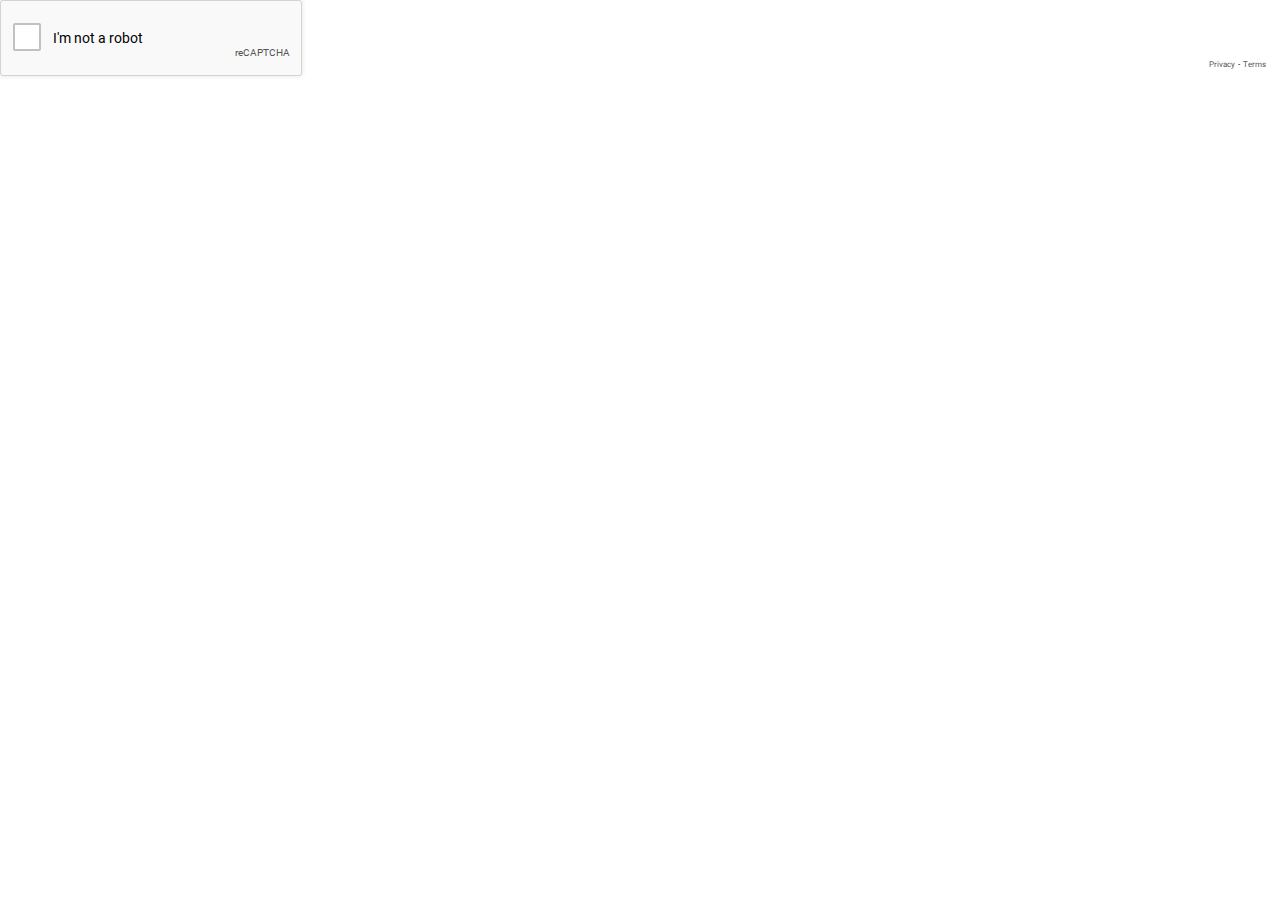
<file: index_10.html>
<!DOCTYPE html><html dir="ltr" lang="en" data-scrapbook-source="https://www.google.com/recaptcha/api2/anchor?ar=1&amp;k=6LdmEswpAAAAAJX3zBM0HhXCy5u-XuizYxehN47r&amp;co=aHR0cHM6Ly9yY29maW5hbmNlLmNvbTo0NDM.&amp;hl=en&amp;type=image&amp;v=aR-zv8WjtWx4lAw-tRCA-zca&amp;theme=light&amp;size=normal&amp;badge=bottomright&amp;cb=ds516ljohu6a"><head><meta http-equiv="Content-Type" content="text/html; charset=UTF-8">
<meta http-equiv="X-UA-Compatible" content="IE=edge">
<title>reCAPTCHA</title>
<style type="text/css">
/* cyrillic-ext */
@font-face {
  font-family: 'Roboto';
  font-style: normal;
  font-weight: 400;
  src: url("KFOmCnqEu92Fr1Mu72xKOzY.woff2") format('woff2');
  unicode-range: U+0460-052F, U+1C80-1C8A, U+20B4, U+2DE0-2DFF, U+A640-A69F, U+FE2E-FE2F;
}
/* cyrillic */
@font-face {
  font-family: 'Roboto';
  font-style: normal;
  font-weight: 400;
  src: url("KFOmCnqEu92Fr1Mu5mxKOzY.woff2") format('woff2');
  unicode-range: U+0301, U+0400-045F, U+0490-0491, U+04B0-04B1, U+2116;
}
/* greek-ext */
@font-face {
  font-family: 'Roboto';
  font-style: normal;
  font-weight: 400;
  src: url("KFOmCnqEu92Fr1Mu7mxKOzY.woff2") format('woff2');
  unicode-range: U+1F00-1FFF;
}
/* greek */
@font-face {
  font-family: 'Roboto';
  font-style: normal;
  font-weight: 400;
  src: url("KFOmCnqEu92Fr1Mu4WxKOzY.woff2") format('woff2');
  unicode-range: U+0370-0377, U+037A-037F, U+0384-038A, U+038C, U+038E-03A1, U+03A3-03FF;
}
/* vietnamese */
@font-face {
  font-family: 'Roboto';
  font-style: normal;
  font-weight: 400;
  src: url("KFOmCnqEu92Fr1Mu7WxKOzY.woff2") format('woff2');
  unicode-range: U+0102-0103, U+0110-0111, U+0128-0129, U+0168-0169, U+01A0-01A1, U+01AF-01B0, U+0300-0301, U+0303-0304, U+0308-0309, U+0323, U+0329, U+1EA0-1EF9, U+20AB;
}
/* latin-ext */
@font-face {
  font-family: 'Roboto';
  font-style: normal;
  font-weight: 400;
  src: url("KFOmCnqEu92Fr1Mu7GxKOzY.woff2") format('woff2');
  unicode-range: U+0100-02BA, U+02BD-02C5, U+02C7-02CC, U+02CE-02D7, U+02DD-02FF, U+0304, U+0308, U+0329, U+1D00-1DBF, U+1E00-1E9F, U+1EF2-1EFF, U+2020, U+20A0-20AB, U+20AD-20C0, U+2113, U+2C60-2C7F, U+A720-A7FF;
}
/* latin */
@font-face {
  font-family: 'Roboto';
  font-style: normal;
  font-weight: 400;
  src: url("KFOmCnqEu92Fr1Mu4mxK.woff2") format('woff2');
  unicode-range: U+0000-00FF, U+0131, U+0152-0153, U+02BB-02BC, U+02C6, U+02DA, U+02DC, U+0304, U+0308, U+0329, U+2000-206F, U+20AC, U+2122, U+2191, U+2193, U+2212, U+2215, U+FEFF, U+FFFD;
}
/* cyrillic-ext */
@font-face {
  font-family: 'Roboto';
  font-style: normal;
  font-weight: 500;
  src: url("KFOlCnqEu92Fr1MmEU9fCRc4EsA.woff2") format('woff2');
  unicode-range: U+0460-052F, U+1C80-1C8A, U+20B4, U+2DE0-2DFF, U+A640-A69F, U+FE2E-FE2F;
}
/* cyrillic */
@font-face {
  font-family: 'Roboto';
  font-style: normal;
  font-weight: 500;
  src: url("KFOlCnqEu92Fr1MmEU9fABc4EsA.woff2") format('woff2');
  unicode-range: U+0301, U+0400-045F, U+0490-0491, U+04B0-04B1, U+2116;
}
/* greek-ext */
@font-face {
  font-family: 'Roboto';
  font-style: normal;
  font-weight: 500;
  src: url("KFOlCnqEu92Fr1MmEU9fCBc4EsA.woff2") format('woff2');
  unicode-range: U+1F00-1FFF;
}
/* greek */
@font-face {
  font-family: 'Roboto';
  font-style: normal;
  font-weight: 500;
  src: url("KFOlCnqEu92Fr1MmEU9fBxc4EsA.woff2") format('woff2');
  unicode-range: U+0370-0377, U+037A-037F, U+0384-038A, U+038C, U+038E-03A1, U+03A3-03FF;
}
/* vietnamese */
@font-face {
  font-family: 'Roboto';
  font-style: normal;
  font-weight: 500;
  src: url("KFOlCnqEu92Fr1MmEU9fCxc4EsA.woff2") format('woff2');
  unicode-range: U+0102-0103, U+0110-0111, U+0128-0129, U+0168-0169, U+01A0-01A1, U+01AF-01B0, U+0300-0301, U+0303-0304, U+0308-0309, U+0323, U+0329, U+1EA0-1EF9, U+20AB;
}
/* latin-ext */
@font-face {
  font-family: 'Roboto';
  font-style: normal;
  font-weight: 500;
  src: url("KFOlCnqEu92Fr1MmEU9fChc4EsA.woff2") format('woff2');
  unicode-range: U+0100-02BA, U+02BD-02C5, U+02C7-02CC, U+02CE-02D7, U+02DD-02FF, U+0304, U+0308, U+0329, U+1D00-1DBF, U+1E00-1E9F, U+1EF2-1EFF, U+2020, U+20A0-20AB, U+20AD-20C0, U+2113, U+2C60-2C7F, U+A720-A7FF;
}
/* latin */
@font-face {
  font-family: 'Roboto';
  font-style: normal;
  font-weight: 500;
  src: url("KFOlCnqEu92Fr1MmEU9fBBc4.woff2") format('woff2');
  unicode-range: U+0000-00FF, U+0131, U+0152-0153, U+02BB-02BC, U+02C6, U+02DA, U+02DC, U+0304, U+0308, U+0329, U+2000-206F, U+20AC, U+2122, U+2191, U+2193, U+2212, U+2215, U+FEFF, U+FFFD;
}
/* cyrillic-ext */
@font-face {
  font-family: 'Roboto';
  font-style: normal;
  font-weight: 900;
  src: url("KFOlCnqEu92Fr1MmYUtfCRc4EsA.woff2") format('woff2');
  unicode-range: U+0460-052F, U+1C80-1C8A, U+20B4, U+2DE0-2DFF, U+A640-A69F, U+FE2E-FE2F;
}
/* cyrillic */
@font-face {
  font-family: 'Roboto';
  font-style: normal;
  font-weight: 900;
  src: url("KFOlCnqEu92Fr1MmYUtfABc4EsA.woff2") format('woff2');
  unicode-range: U+0301, U+0400-045F, U+0490-0491, U+04B0-04B1, U+2116;
}
/* greek-ext */
@font-face {
  font-family: 'Roboto';
  font-style: normal;
  font-weight: 900;
  src: url("KFOlCnqEu92Fr1MmYUtfCBc4EsA.woff2") format('woff2');
  unicode-range: U+1F00-1FFF;
}
/* greek */
@font-face {
  font-family: 'Roboto';
  font-style: normal;
  font-weight: 900;
  src: url("KFOlCnqEu92Fr1MmYUtfBxc4EsA.woff2") format('woff2');
  unicode-range: U+0370-0377, U+037A-037F, U+0384-038A, U+038C, U+038E-03A1, U+03A3-03FF;
}
/* vietnamese */
@font-face {
  font-family: 'Roboto';
  font-style: normal;
  font-weight: 900;
  src: url("KFOlCnqEu92Fr1MmYUtfCxc4EsA.woff2") format('woff2');
  unicode-range: U+0102-0103, U+0110-0111, U+0128-0129, U+0168-0169, U+01A0-01A1, U+01AF-01B0, U+0300-0301, U+0303-0304, U+0308-0309, U+0323, U+0329, U+1EA0-1EF9, U+20AB;
}
/* latin-ext */
@font-face {
  font-family: 'Roboto';
  font-style: normal;
  font-weight: 900;
  src: url("KFOlCnqEu92Fr1MmYUtfChc4EsA.woff2") format('woff2');
  unicode-range: U+0100-02BA, U+02BD-02C5, U+02C7-02CC, U+02CE-02D7, U+02DD-02FF, U+0304, U+0308, U+0329, U+1D00-1DBF, U+1E00-1E9F, U+1EF2-1EFF, U+2020, U+20A0-20AB, U+20AD-20C0, U+2113, U+2C60-2C7F, U+A720-A7FF;
}
/* latin */
@font-face {
  font-family: 'Roboto';
  font-style: normal;
  font-weight: 900;
  src: url("KFOlCnqEu92Fr1MmYUtfBBc4.woff2") format('woff2');
  unicode-range: U+0000-00FF, U+0131, U+0152-0153, U+02BB-02BC, U+02C6, U+02DA, U+02DC, U+0304, U+0308, U+0329, U+2000-206F, U+20AC, U+2122, U+2191, U+2193, U+2212, U+2215, U+FEFF, U+FFFD;
}

</style>
<link rel="stylesheet" type="text/css" href="styles__ltr.css">

<link rel="shortcut icon" href="favicon-2.ico"></head>
<body><div id="rc-anchor-alert" class="rc-anchor-alert"></div>
<input type="hidden" id="recaptcha-token" value="[base64]">
<div id="rc-anchor-container" class="rc-anchor rc-anchor-normal rc-anchor-light"><div id="recaptcha-accessible-status" class="rc-anchor-aria-status" aria-hidden="true">Recaptcha requires verification. </div><div class="rc-anchor-error-msg-container" style="display:none"><span class="rc-anchor-error-msg" aria-hidden="true"></span></div><div class="rc-anchor-content"><div class="rc-inline-block"><div class="rc-anchor-center-container"><div class="rc-anchor-center-item rc-anchor-checkbox-holder"><span class="recaptcha-checkbox goog-inline-block recaptcha-checkbox-unchecked rc-anchor-checkbox" role="checkbox" aria-checked="false" id="recaptcha-anchor" tabindex="0" dir="ltr" aria-labelledby="recaptcha-anchor-label"><div class="recaptcha-checkbox-border" role="presentation"></div><div class="recaptcha-checkbox-borderAnimation" role="presentation"></div><div class="recaptcha-checkbox-spinner" role="presentation"><div class="recaptcha-checkbox-spinner-overlay"></div></div><div class="recaptcha-checkbox-checkmark" role="presentation"></div></span></div></div></div><div class="rc-inline-block"><div class="rc-anchor-center-container"><label class="rc-anchor-center-item rc-anchor-checkbox-label" aria-hidden="true" role="presentation" id="recaptcha-anchor-label"><span aria-live="polite" aria-labelledby="recaptcha-accessible-status"></span>I'm not a robot</label></div></div></div><div class="rc-anchor-normal-footer"><div class="rc-anchor-logo-portrait" aria-hidden="true" role="presentation"><div class="rc-anchor-logo-img rc-anchor-logo-img-portrait"></div><div class="rc-anchor-logo-text">reCAPTCHA</div></div><div class="rc-anchor-pt"><a href="https://www.google.com/intl/en/policies/privacy/" target="_blank">Privacy</a><span aria-hidden="true" role="presentation"> - </span><a href="https://www.google.com/intl/en/policies/terms/" target="_blank">Terms</a></div></div></div><iframe style="display: none;" src="index_12.html"></iframe></body></html>
</file>
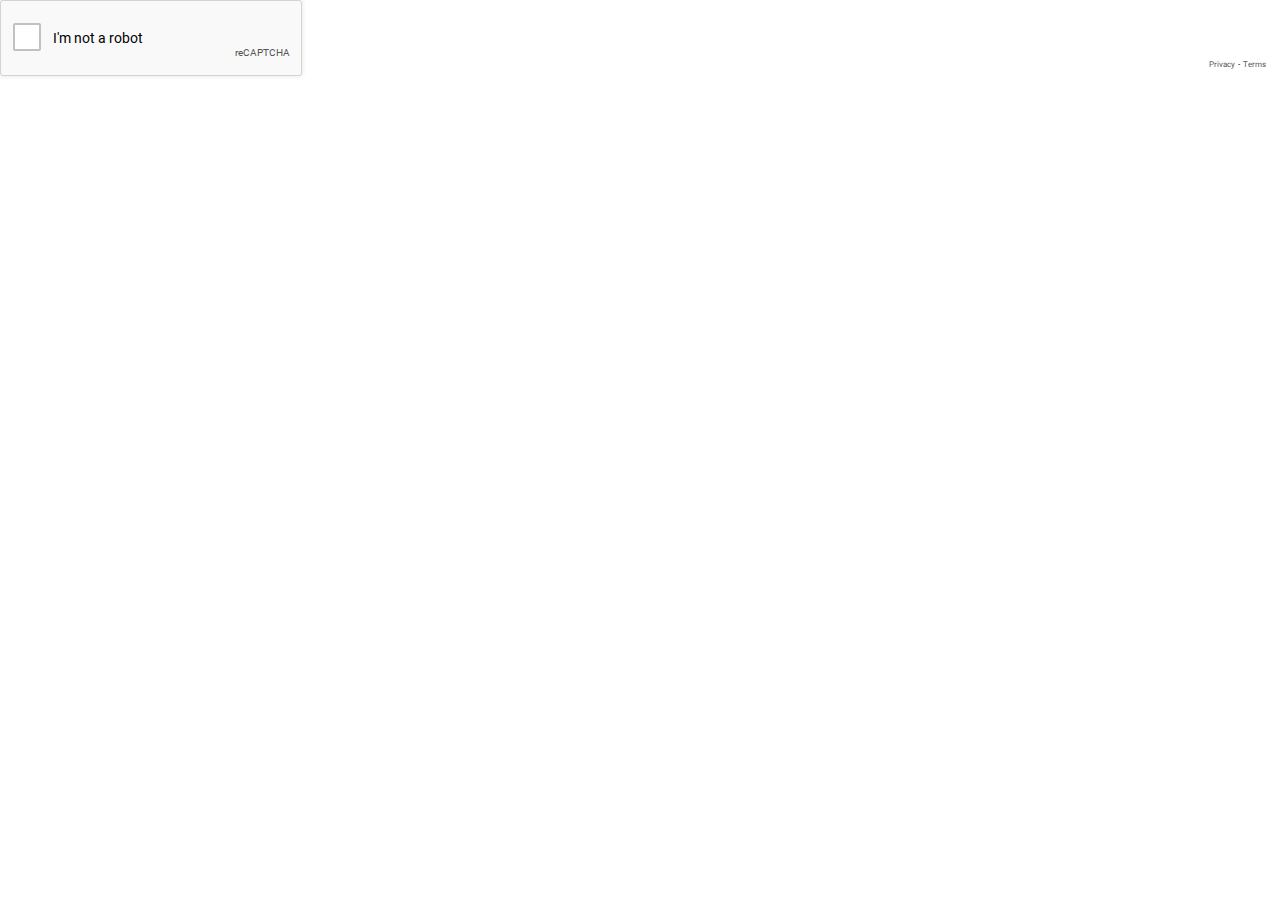
<file: index_8.html>
<!DOCTYPE html><html dir="ltr" lang="en" data-scrapbook-source="https://www.google.com/recaptcha/api2/anchor?ar=1&amp;k=6LdmEswpAAAAAJX3zBM0HhXCy5u-XuizYxehN47r&amp;co=aHR0cHM6Ly9yY29maW5hbmNlLmNvbTo0NDM.&amp;hl=en&amp;type=image&amp;v=aR-zv8WjtWx4lAw-tRCA-zca&amp;theme=light&amp;size=normal&amp;badge=bottomright&amp;cb=8cj2wt4y57cm"><head><meta http-equiv="Content-Type" content="text/html; charset=UTF-8">
<meta http-equiv="X-UA-Compatible" content="IE=edge">
<title>reCAPTCHA</title>
<style type="text/css">
/* cyrillic-ext */
@font-face {
  font-family: 'Roboto';
  font-style: normal;
  font-weight: 400;
  src: url("KFOmCnqEu92Fr1Mu72xKOzY.woff2") format('woff2');
  unicode-range: U+0460-052F, U+1C80-1C8A, U+20B4, U+2DE0-2DFF, U+A640-A69F, U+FE2E-FE2F;
}
/* cyrillic */
@font-face {
  font-family: 'Roboto';
  font-style: normal;
  font-weight: 400;
  src: url("KFOmCnqEu92Fr1Mu5mxKOzY.woff2") format('woff2');
  unicode-range: U+0301, U+0400-045F, U+0490-0491, U+04B0-04B1, U+2116;
}
/* greek-ext */
@font-face {
  font-family: 'Roboto';
  font-style: normal;
  font-weight: 400;
  src: url("KFOmCnqEu92Fr1Mu7mxKOzY.woff2") format('woff2');
  unicode-range: U+1F00-1FFF;
}
/* greek */
@font-face {
  font-family: 'Roboto';
  font-style: normal;
  font-weight: 400;
  src: url("KFOmCnqEu92Fr1Mu4WxKOzY.woff2") format('woff2');
  unicode-range: U+0370-0377, U+037A-037F, U+0384-038A, U+038C, U+038E-03A1, U+03A3-03FF;
}
/* vietnamese */
@font-face {
  font-family: 'Roboto';
  font-style: normal;
  font-weight: 400;
  src: url("KFOmCnqEu92Fr1Mu7WxKOzY.woff2") format('woff2');
  unicode-range: U+0102-0103, U+0110-0111, U+0128-0129, U+0168-0169, U+01A0-01A1, U+01AF-01B0, U+0300-0301, U+0303-0304, U+0308-0309, U+0323, U+0329, U+1EA0-1EF9, U+20AB;
}
/* latin-ext */
@font-face {
  font-family: 'Roboto';
  font-style: normal;
  font-weight: 400;
  src: url("KFOmCnqEu92Fr1Mu7GxKOzY.woff2") format('woff2');
  unicode-range: U+0100-02BA, U+02BD-02C5, U+02C7-02CC, U+02CE-02D7, U+02DD-02FF, U+0304, U+0308, U+0329, U+1D00-1DBF, U+1E00-1E9F, U+1EF2-1EFF, U+2020, U+20A0-20AB, U+20AD-20C0, U+2113, U+2C60-2C7F, U+A720-A7FF;
}
/* latin */
@font-face {
  font-family: 'Roboto';
  font-style: normal;
  font-weight: 400;
  src: url("KFOmCnqEu92Fr1Mu4mxK.woff2") format('woff2');
  unicode-range: U+0000-00FF, U+0131, U+0152-0153, U+02BB-02BC, U+02C6, U+02DA, U+02DC, U+0304, U+0308, U+0329, U+2000-206F, U+20AC, U+2122, U+2191, U+2193, U+2212, U+2215, U+FEFF, U+FFFD;
}
/* cyrillic-ext */
@font-face {
  font-family: 'Roboto';
  font-style: normal;
  font-weight: 500;
  src: url("KFOlCnqEu92Fr1MmEU9fCRc4EsA.woff2") format('woff2');
  unicode-range: U+0460-052F, U+1C80-1C8A, U+20B4, U+2DE0-2DFF, U+A640-A69F, U+FE2E-FE2F;
}
/* cyrillic */
@font-face {
  font-family: 'Roboto';
  font-style: normal;
  font-weight: 500;
  src: url("KFOlCnqEu92Fr1MmEU9fABc4EsA.woff2") format('woff2');
  unicode-range: U+0301, U+0400-045F, U+0490-0491, U+04B0-04B1, U+2116;
}
/* greek-ext */
@font-face {
  font-family: 'Roboto';
  font-style: normal;
  font-weight: 500;
  src: url("KFOlCnqEu92Fr1MmEU9fCBc4EsA.woff2") format('woff2');
  unicode-range: U+1F00-1FFF;
}
/* greek */
@font-face {
  font-family: 'Roboto';
  font-style: normal;
  font-weight: 500;
  src: url("KFOlCnqEu92Fr1MmEU9fBxc4EsA.woff2") format('woff2');
  unicode-range: U+0370-0377, U+037A-037F, U+0384-038A, U+038C, U+038E-03A1, U+03A3-03FF;
}
/* vietnamese */
@font-face {
  font-family: 'Roboto';
  font-style: normal;
  font-weight: 500;
  src: url("KFOlCnqEu92Fr1MmEU9fCxc4EsA.woff2") format('woff2');
  unicode-range: U+0102-0103, U+0110-0111, U+0128-0129, U+0168-0169, U+01A0-01A1, U+01AF-01B0, U+0300-0301, U+0303-0304, U+0308-0309, U+0323, U+0329, U+1EA0-1EF9, U+20AB;
}
/* latin-ext */
@font-face {
  font-family: 'Roboto';
  font-style: normal;
  font-weight: 500;
  src: url("KFOlCnqEu92Fr1MmEU9fChc4EsA.woff2") format('woff2');
  unicode-range: U+0100-02BA, U+02BD-02C5, U+02C7-02CC, U+02CE-02D7, U+02DD-02FF, U+0304, U+0308, U+0329, U+1D00-1DBF, U+1E00-1E9F, U+1EF2-1EFF, U+2020, U+20A0-20AB, U+20AD-20C0, U+2113, U+2C60-2C7F, U+A720-A7FF;
}
/* latin */
@font-face {
  font-family: 'Roboto';
  font-style: normal;
  font-weight: 500;
  src: url("KFOlCnqEu92Fr1MmEU9fBBc4.woff2") format('woff2');
  unicode-range: U+0000-00FF, U+0131, U+0152-0153, U+02BB-02BC, U+02C6, U+02DA, U+02DC, U+0304, U+0308, U+0329, U+2000-206F, U+20AC, U+2122, U+2191, U+2193, U+2212, U+2215, U+FEFF, U+FFFD;
}
/* cyrillic-ext */
@font-face {
  font-family: 'Roboto';
  font-style: normal;
  font-weight: 900;
  src: url("KFOlCnqEu92Fr1MmYUtfCRc4EsA.woff2") format('woff2');
  unicode-range: U+0460-052F, U+1C80-1C8A, U+20B4, U+2DE0-2DFF, U+A640-A69F, U+FE2E-FE2F;
}
/* cyrillic */
@font-face {
  font-family: 'Roboto';
  font-style: normal;
  font-weight: 900;
  src: url("KFOlCnqEu92Fr1MmYUtfABc4EsA.woff2") format('woff2');
  unicode-range: U+0301, U+0400-045F, U+0490-0491, U+04B0-04B1, U+2116;
}
/* greek-ext */
@font-face {
  font-family: 'Roboto';
  font-style: normal;
  font-weight: 900;
  src: url("KFOlCnqEu92Fr1MmYUtfCBc4EsA.woff2") format('woff2');
  unicode-range: U+1F00-1FFF;
}
/* greek */
@font-face {
  font-family: 'Roboto';
  font-style: normal;
  font-weight: 900;
  src: url("KFOlCnqEu92Fr1MmYUtfBxc4EsA.woff2") format('woff2');
  unicode-range: U+0370-0377, U+037A-037F, U+0384-038A, U+038C, U+038E-03A1, U+03A3-03FF;
}
/* vietnamese */
@font-face {
  font-family: 'Roboto';
  font-style: normal;
  font-weight: 900;
  src: url("KFOlCnqEu92Fr1MmYUtfCxc4EsA.woff2") format('woff2');
  unicode-range: U+0102-0103, U+0110-0111, U+0128-0129, U+0168-0169, U+01A0-01A1, U+01AF-01B0, U+0300-0301, U+0303-0304, U+0308-0309, U+0323, U+0329, U+1EA0-1EF9, U+20AB;
}
/* latin-ext */
@font-face {
  font-family: 'Roboto';
  font-style: normal;
  font-weight: 900;
  src: url("KFOlCnqEu92Fr1MmYUtfChc4EsA.woff2") format('woff2');
  unicode-range: U+0100-02BA, U+02BD-02C5, U+02C7-02CC, U+02CE-02D7, U+02DD-02FF, U+0304, U+0308, U+0329, U+1D00-1DBF, U+1E00-1E9F, U+1EF2-1EFF, U+2020, U+20A0-20AB, U+20AD-20C0, U+2113, U+2C60-2C7F, U+A720-A7FF;
}
/* latin */
@font-face {
  font-family: 'Roboto';
  font-style: normal;
  font-weight: 900;
  src: url("KFOlCnqEu92Fr1MmYUtfBBc4.woff2") format('woff2');
  unicode-range: U+0000-00FF, U+0131, U+0152-0153, U+02BB-02BC, U+02C6, U+02DA, U+02DC, U+0304, U+0308, U+0329, U+2000-206F, U+20AC, U+2122, U+2191, U+2193, U+2212, U+2215, U+FEFF, U+FFFD;
}

</style>
<link rel="stylesheet" type="text/css" href="styles__ltr.css">

<link rel="shortcut icon" href="favicon-2.ico"></head>
<body><div id="rc-anchor-alert" class="rc-anchor-alert"></div>
<input type="hidden" id="recaptcha-token" value="[base64]">
<div id="rc-anchor-container" class="rc-anchor rc-anchor-normal rc-anchor-light"><div id="recaptcha-accessible-status" class="rc-anchor-aria-status" aria-hidden="true">Recaptcha requires verification. </div><div class="rc-anchor-error-msg-container" style="display:none"><span class="rc-anchor-error-msg" aria-hidden="true"></span></div><div class="rc-anchor-content"><div class="rc-inline-block"><div class="rc-anchor-center-container"><div class="rc-anchor-center-item rc-anchor-checkbox-holder"><span class="recaptcha-checkbox goog-inline-block recaptcha-checkbox-unchecked rc-anchor-checkbox" role="checkbox" aria-checked="false" id="recaptcha-anchor" tabindex="0" dir="ltr" aria-labelledby="recaptcha-anchor-label"><div class="recaptcha-checkbox-border" role="presentation"></div><div class="recaptcha-checkbox-borderAnimation" role="presentation"></div><div class="recaptcha-checkbox-spinner" role="presentation"><div class="recaptcha-checkbox-spinner-overlay"></div></div><div class="recaptcha-checkbox-checkmark" role="presentation"></div></span></div></div></div><div class="rc-inline-block"><div class="rc-anchor-center-container"><label class="rc-anchor-center-item rc-anchor-checkbox-label" aria-hidden="true" role="presentation" id="recaptcha-anchor-label"><span aria-live="polite" aria-labelledby="recaptcha-accessible-status"></span>I'm not a robot</label></div></div></div><div class="rc-anchor-normal-footer"><div class="rc-anchor-logo-portrait" aria-hidden="true" role="presentation"><div class="rc-anchor-logo-img rc-anchor-logo-img-portrait"></div><div class="rc-anchor-logo-text">reCAPTCHA</div></div><div class="rc-anchor-pt"><a href="https://www.google.com/intl/en/policies/privacy/" target="_blank">Privacy</a><span aria-hidden="true" role="presentation"> - </span><a href="https://www.google.com/intl/en/policies/terms/" target="_blank">Terms</a></div></div></div><iframe style="display: none;" src="index_11.html"></iframe></body></html>
</file>
<file: styles__ltr.css>
.goog-inline-block{position:relative;display:-moz-inline-box;display:inline-block}* html .goog-inline-block{display:inline}*:first-child+html .goog-inline-block{display:inline}.recaptcha-checkbox{border:none;font-size:1px;height:28px;margin:4px;width:28px;overflow:visible;outline:0;vertical-align:text-bottom}.recaptcha-checkbox-border{-webkit-border-radius:2px;-moz-border-radius:2px;border-radius:2px;background-color:#fff;border:2px solid #c1c1c1;font-size:1px;height:24px;position:absolute;width:24px;z-index:1}.recaptcha-checkbox-borderAnimation{background-image:url("");background-repeat:no-repeat;border:none;height:28px;outline:0;position:absolute;width:28px}.recaptcha-checkbox-nodatauri.recaptcha-checkbox-borderAnimation{background-image:url("")}.recaptcha-checkbox-spinner-gif{-webkit-border-radius:2px;-moz-border-radius:2px;border-radius:2px;background-color:#fff;-webkit-background-size:24px;-o-background-size:24px;background-size:24px;border:2px solid #c1c1c1;height:24px;left:0;position:absolute;top:0;width:24px}.recaptcha-checkbox-spinner{background-color:#f9f9f9;border:6px solid #4d90fe;-webkit-border-radius:36px;-moz-border-radius:36px;border-radius:36px;border-bottom-color:transparent;border-left-color:transparent;height:36px;left:-4px;outline:0;position:absolute;top:-4px;width:36px;-webkit-box-sizing:border-box;box-sizing:border-box;opacity:0;-webkit-animation:spinner-spin linear 2.5s infinite;-o-animation:spinner-spin linear 2.5s infinite;animation:spinner-spin linear 2.5s infinite;animation-play-state:paused;-webkit-transition-duration:1s;-o-transition-duration:1s;transition-duration:1s}@keyframes spinner-spin{0%{-webkit-transform:rotateZ(0deg);-ms-transform:rotateZ(0deg);-o-transform:rotateZ(0deg);transform:rotateZ(0deg)}10%{-webkit-transform:rotateZ(135deg);-ms-transform:rotateZ(135deg);-o-transform:rotateZ(135deg);transform:rotateZ(135deg)}25%{-webkit-transform:rotateZ(245deg);-ms-transform:rotateZ(245deg);-o-transform:rotateZ(245deg);transform:rotateZ(245deg)}60%{-webkit-transform:rotateZ(700deg);-ms-transform:rotateZ(700deg);-o-transform:rotateZ(700deg);transform:rotateZ(700deg)}75%{-webkit-transform:rotateZ(810deg);-ms-transform:rotateZ(810deg);-o-transform:rotateZ(810deg);transform:rotateZ(810deg)}to{-webkit-transform:rotateZ(1080deg);-ms-transform:rotateZ(1080deg);-o-transform:rotateZ(1080deg);transform:rotateZ(1080deg)}}.recaptcha-checkbox-spinner-overlay{content:"";position:absolute;top:-7px;left:-7px;width:38px;height:19px;background-color:#f9f9f9;-webkit-animation:overlay-spin linear 1s;-o-animation:overlay-spin linear 1s;animation:overlay-spin linear 1s;animation-play-state:paused;-webkit-transform-origin:bottom center;-ms-transform-origin:bottom center;-o-transform-origin:bottom center;transform-origin:bottom center;-webkit-border-radius:38px 38px 0 0;-moz-border-radius:38px 38px 0 0;border-radius:38px 38px 0 0;-webkit-transform:rotateZ(45deg);-ms-transform:rotateZ(45deg);-o-transform:rotateZ(45deg);transform:rotateZ(45deg);opacity:0}@keyframes overlay-spin{0%{opacity:1;-webkit-transform:rotateZ(45deg);-ms-transform:rotateZ(45deg);-o-transform:rotateZ(45deg);transform:rotateZ(45deg)}to{opacity:1;-webkit-transform:rotateZ(225deg);-ms-transform:rotateZ(225deg);-o-transform:rotateZ(225deg);transform:rotateZ(225deg)}}.recaptcha-checkbox-checkmark{background-image:url("");background-repeat:no-repeat;border:none;height:30px;left:-5px;outline:0;position:absolute;width:38px}.rc-anchor-dark .recaptcha-checkbox-spinner,.rc-anchor-dark .recaptcha-checkbox-spinner-overlay{background-color:#222}.recaptcha-checkbox-nodatauri.recaptcha-checkbox-checkmark{background-image:url("")}.recaptcha-checkbox-hover .recaptcha-checkbox-border,.recaptcha-checkbox-hover .recaptcha-checkbox-spinner-gif{-webkit-box-shadow:inset 0 1px 1px rgba(0,0,0,.1);-moz-box-shadow:inset 0 1px 1px rgba(0,0,0,.1);box-shadow:inset 0 1px 1px rgba(0,0,0,.1);border:2px solid #b2b2b2}.recaptcha-checkbox-focused .recaptcha-checkbox-border,.recaptcha-checkbox-focused .recaptcha-checkbox-spinner-gif{border:2px solid #4d90fe}.recaptcha-checkbox-active .recaptcha-checkbox-border,.recaptcha-checkbox-active .recaptcha-checkbox-spinner-gif{background-color:#ebebeb}.recaptcha-checkbox-disabled .recaptcha-checkbox-border,.recaptcha-checkbox-disabled .recaptcha-checkbox-spinner-gif{background-color:#f1f1f1}.recaptcha-checkbox-loading .recaptcha-checkbox-spinner-gif{background-image:url("")}.recaptcha-checkbox-checked .recaptcha-checkbox-border,.recaptcha-checkbox-checked .recaptcha-checkbox-spinner-gif{visibility:hidden}.recaptcha-checkbox-checked .recaptcha-checkbox-checkmark{background-position:0 -600px}.recaptcha-checkbox-expired .recaptcha-checkbox-border,.recaptcha-checkbox-expired .recaptcha-checkbox-spinner-gif{border:2px solid #f00}.recaptcha-checkbox-clearOutline.recaptcha-checkbox-focused .recaptcha-checkbox-border,.recaptcha-checkbox-clearOutline.recaptcha-checkbox-focused .recaptcha-checkbox-spinner-gif{border:2px solid #c1c1c1}.rc-anchor{-webkit-border-radius:3px;-moz-border-radius:3px;border-radius:3px;-webkit-box-shadow:0 0 4px 1px rgba(0,0,0,.08);-moz-box-shadow:0 0 4px 1px rgba(0,0,0,.08);box-shadow:0 0 4px 1px rgba(0,0,0,.08);-webkit-box-shadow:0 0 4px 1px rgba(0,0,0,.08);-moz-box-shadow:0 0 4px 1px rgba(0,0,0,.08)}.rc-anchor-normal{height:74px;width:300px}.rc-anchor-compact{height:136px;width:156px}.rc-anchor-dark{background:#222;color:#fff}.rc-anchor-dark.rc-anchor-normal,.rc-anchor-dark.rc-anchor-compact{border:1px solid #525252}.rc-anchor-light{background:#f9f9f9;color:#000}.rc-anchor-light.rc-anchor-normal,.rc-anchor-light.rc-anchor-compact{border:1px solid #d3d3d3}.rc-inline-block{display:inline-block;height:100%}.rc-anchor-center-container{display:table;height:100%}.rc-anchor-center-item{display:table-cell;vertical-align:middle}.rc-anchor-content{display:inline-block;position:relative}.rc-anchor-normal .rc-anchor-content{height:74px;width:206px}.rc-anchor-compact .rc-anchor-content{height:85px}.rc-anchor-error-message{color:#f00;font-family:Roboto,helvetica,arial,sans-serif;font-size:14px;font-weight:400;line-height:16px;padding:0 10px}.rc-anchor-checkbox{margin:0 12px 2px 12px}.rc-anchor-checkbox-label{font-family:Roboto,helvetica,arial,sans-serif;font-size:14px;font-weight:400;line-height:17px}.rc-anchor-normal .rc-anchor-checkbox-label{width:152px}.rc-anchor-compact .rc-anchor-checkbox-label{width:95px}.rc-anchor-error-msg-container{color:#f00;font-family:Roboto,helvetica,arial,sans-serif;font-size:12px;font-weight:400;left:0;line-height:14px;margin:2px;position:absolute;top:0}.rc-anchor-normal.rc-anchor-error .rc-anchor-error-msg-container{width:240px}.rc-anchor-normal.rc-anchor-error .rc-anchor-content{margin-top:10px}.rc-anchor-compact.rc-anchor-error .rc-anchor-content{margin-top:25px}.rc-anchor-normal-footer{display:inline-block;height:74px;vertical-align:top;width:70px}.rc-anchor-compact-footer{margin:0 12px;text-align:center;width:136px}.rc-anchor-logo-img{background:url("");background-repeat:no-repeat}.rc-anchor-logo-img-ie8{filter:progid:DXImageTransform.Microsoft.AlphaImageLoader(src='https://www.gstatic.com/recaptcha/api2/logo_48.png',sizingMethod="scale")}.rc-anchor-logo-text{cursor:default;font-family:Roboto,helvetica,arial,sans-serif;font-size:10px;font-weight:400;line-height:10px;margin-top:5px;text-align:center}.rc-anchor-light .rc-anchor-logo-text,.rc-anchor-light div a:link,.rc-anchor-light div a:visited{color:#555}.rc-anchor-dark .rc-anchor-logo-text,.rc-anchor-dark div a:link,.rc-anchor-dark div a:visited{color:#f5f5f5}.rc-anchor-logo-portrait{margin:10px 0 0 26px;width:58px;-webkit-user-select:none;-moz-user-select:none;-ms-user-select:none}.rc-anchor-logo-img-portrait{-webkit-background-size:32px;-o-background-size:32px;background-size:32px;height:32px;margin:0 13px 0 13px;width:32px}.rc-anchor-logo-landscape{-webkit-user-select:none;-moz-user-select:none;-ms-user-select:none}.rc-anchor-logo-img-landscape{-webkit-background-size:24px;-o-background-size:24px;background-size:24px;display:inline-block;height:24px;width:24px}.rc-anchor-logo-landscape-text-holder{display:inline-block;height:24px;margin:0 2px 0 2px;width:54px}.rc-anchor-normal .rc-anchor-pt,.rc-anchor-invisible .rc-anchor-pt,.rc-anchor-compact .rc-anchor-pt{font-family:Roboto,helvetica,arial,sans-serif;font-size:8px;font-weight:400}.rc-anchor-pt{background-image:url("")}.rc-anchor-pt a{display:inline;padding-left:1px;padding-right:1px;padding-top:2px;padding-bottom:2px;text-decoration:none}.rc-anchor-pt a:hover{text-decoration:underline}.rc-anchor-normal .rc-anchor-pt{margin:2px 11px 0 0;padding-right:2px;position:absolute;right:0;text-align:right;width:276px}.rc-anchor-compact .rc-anchor-pt{margin:0 0 2px 0;width:132px}.rc-anchor-aria-status{display:none}#rc-anchor-alert,.rc-anchor-alert{color:red;font-size:9px;margin:2px;position:absolute;top:0}#rc-anchor-over-quota{bottom:0;color:#555;font-family:Roboto,helvetica,arial,sans-serif;font-size:9px;padding:4px;position:absolute;width:170px;display:-webkit-box;display:-moz-box;display:-webkit-flex;display:-ms-flexbox;display:flex;-webkit-align-items:center;align-items:center;height:20px}.rc-anchor-compact .rc-anchor-content #rc-anchor-over-quota{width:148px}.rc-anchor-normal .rc-anchor-pt.rc-anchor-over-quota-pt{width:130px}.rc-anchor-logo-portrait.rc-anchor-over-quota-logo{margin-top:6px}#rc-anchor-invisible-over-quota{font-size:9px;line-height:initial}#rc-anchor-invisible-over-quota a{color:white}.rc-anchor-invisible{height:60px;width:256px;display:-webkit-box;display:-moz-box;display:-webkit-flex;display:-ms-flexbox;display:flex}.rc-anchor-invisible-text{background:#1a73e8;color:white;display:-webkit-box;display:-moz-box;display:-webkit-flex;display:-ms-flexbox;display:flex;-webkit-flex-basis:166px;-ms-flex-preferred-size:166px;flex-basis:166px;-ms-flex-direction:column;-webkit-flex-direction:column;flex-direction:column;-webkit-box-flex:1;box-flex:1;-ms-flex-positive:1;-webkit-flex-grow:1;flex-grow:1;font-family:Roboto,helvetica,arial,sans-serif;font-size:13px;font-weight:400;height:100%;-webkit-justify-content:center;justify-content:center;line-height:20px;padding:0 16px;white-space:nowrap}.rc-anchor-invisible-text.smalltext{font-size:12px;padding:0 10px;line-height:16px;white-space:normal}.rc-anchor-invisible-text.smalltext .rc-anchor-pt{line-height:12px;white-space:normal}.rc-anchor-invisible-text.smalltext .rc-anchor-pt a:link{font-size:9px}.rc-anchor-normal-footer.smalltext .rc-anchor-pt{font-size:5px;line-height:6px}.rc-anchor-invisible-text strong{font-weight:500}.rc-anchor-invisible .rc-anchor-normal-footer .rc-anchor-pt{-webkit-transition:opacity .3s ease;-o-transition:opacity .3s ease;transition:opacity .3s ease;text-align:center;width:70px;margin-top:2px}.rc-anchor-logo-img-large{-webkit-transition:all .3s ease;-o-transition:all .3s ease;transition:all .3s ease;-webkit-background-size:40px;-o-background-size:40px;background-size:40px;margin:5px 15px 0 15px;height:40px;width:40px}.rc-anchor-invisible-nohover .rc-anchor-logo-img-large,.rc-anchor-invisible-hover-hovered .rc-anchor-logo-img-large{-webkit-background-size:44px;-o-background-size:44px;background-size:44px;margin:8px 13px 0 13px;height:44px;width:44px}.rc-anchor-invisible-nohover .rc-anchor-normal-footer .rc-anchor-pt,.rc-anchor-invisible-hover-hovered .rc-anchor-normal-footer .rc-anchor-pt{opacity:0}.rc-anchor-invisible-nohover .rc-anchor-invisible-text .rc-anchor-pt,.rc-anchor-invisible-hover-hovered .rc-anchor-invisible-text .rc-anchor-pt{opacity:1}.rc-anchor-invisible-text .rc-anchor-pt{-webkit-transition:opacity .3s ease;-o-transition:opacity .3s ease;transition:opacity .3s ease}.rc-anchor-invisible-text .rc-anchor-pt a:link,.rc-anchor-invisible-text .rc-anchor-pt a:visited{color:white;font-size:10px}.rc-anchor-invisible-hover .rc-anchor-invisible-text .rc-anchor-pt a:link{display:none}.rc-anchor-invisible-nohover .rc-anchor-invisible-text .rc-anchor-pt a:link,.rc-anchor-invisible-hover-hovered .rc-anchor-invisible-text .rc-anchor-pt a:link,.rc-anchor-invisible-hover .rc-anchor-normal-footer .rc-anchor-pt a:link{display:inline}.rc-anchor-invisible-nohover .rc-anchor-normal-footer .rc-anchor-pt a:link,.rc-anchor-invisible-hover-hovered .rc-anchor-normal-footer .rc-anchor-pt a:link{display:none}.rc-audiochallenge-response-field{margin:7px;text-align:center}.rc-audiochallenge-response-field .rc-response-input-field{width:220px}.rc-audiochallenge-error-message{color:#ff1b1b;font-family:Roboto,helvetica,arial,sans-serif;font-size:14px;font-weight:400;margin:20px 20px 0 20px}.rc-audiochallenge-instructions{font-family:Roboto,helvetica,arial,sans-serif;font-size:14px;font-weight:400;margin:10px 20px 10px 20px}.rc-audiochallenge-play-button{margin:0 20px 0 20px}.rc-audiochallenge-play-button .rc-button-default{background:#d8d8d8;color:#000;font-weight:500;width:100%}.rc-audiochallenge-input-label{font-family:Roboto,helvetica,arial,sans-serif;font-size:14px;font-weight:400;margin:10px 20px 10px 20px}.rc-audiochallenge-control audio{height:30px;width:240px}.rc-audiochallenge-tdownload{margin:5px 20px 5px 20px;text-align:center}.rc-audiochallenge-tdownload-link{background-image:url("");background-repeat:no-repeat;-webkit-background-size:36px;-o-background-size:36px;background-size:36px;color:transparent;display:inline-block;height:36px;opacity:.55;overflow:hidden;width:36px}.rc-audiochallenge-tdownload-link:focus-visible{background-color:#d8d8d8}@media screen and (forced-colors:active) and (prefers-color-scheme:dark){.rc-audiochallenge-tdownload-link{background-image:url("");background-repeat:no-repeat;-webkit-background-size:36px;-o-background-size:36px;background-size:36px;color:transparent;display:inline-block;height:36px;opacity:.55;overflow:hidden;width:36px}}.rc-audiochallenge-tdownload-link-on-dark{background-image:url("");background-repeat:no-repeat;-webkit-background-size:36px;-o-background-size:36px;background-size:36px;color:transparent;display:inline-block;height:36px;opacity:.55;overflow:hidden;width:36px}.rc-audiochallenge-tdownload-link-on-dark:focus-visible{background-color:#d8d8d8}.rc-audiochallenge-tdownload-link:focus,.rc-audiochallenge-tdownload-link:hover{opacity:.8;outline:none}.rc-audiochallenge-tdownload-link-on-dark:focus,.rc-audiochallenge-tdownload-link-on-dark:hover{opacity:.8;outline:none}.fake-focus-audio{height:0;opacity:0;width:0}.rc-button-default{background:#1a73e8;border:0;border-radius:2px;color:#fff;cursor:pointer;font-family:Roboto,helvetica,arial,sans-serif;font-size:14px;font-weight:500;height:42px;line-height:42px;min-width:100px;padding:0 10px 0 10px;text-align:center;text-transform:uppercase;-webkit-transition:all .5s ease;transition:all .5s ease}.rc-button-default:focus{outline:0;-webkit-box-shadow:0 0 0 2pt #185abc;box-shadow:0 0 0 2pt #185abc}.rc-button-default-disabled{background:rgba(73,143,225,.5);cursor:default}.rc-button-red{background:#e24a4a}.rc-button-default-disabled.rc-button-red{background:rgba(226,74,74,.49)}.rc-canvas-image{display:none}.rc-canvas-canvas{cursor:pointer}body{margin:0}.rc-imageselect-instructions strong{font-weight:900;display:block;font-size:28px}.rc-footer{font-family:Roboto,helvetica,arial,sans-serif;position:relative;width:100%}.rc-separator{border-top:1px solid #dfdfdf;margin-bottom:1px}.rc-controls{width:100%}.primary-controls{height:60px}.rc-buttons{float:left;height:48px;margin:6px 0 6px 6px;background-repeat:no-repeat}.fake-focus{height:0;opacity:0;width:0}.button-holder{float:left;height:48px}.rc-button-reload{background:url("")}.rc-button-reload:focus-visible{background-color:#d8d8d8}@media screen and (forced-colors:active) and (prefers-color-scheme:dark){.rc-button-reload{background:url("")}}.rc-button-reload-on-dark{background:url("")}.rc-button-reload-on-dark:focus-visible{background-color:#d8d8d8}.rc-button-audio{background:url("")}.rc-button-audio:focus-visible{background-color:#d8d8d8}@media screen and (forced-colors:active) and (prefers-color-scheme:dark){.rc-button-audio{background:url("")}}.rc-button-audio-on-dark{background:url("")}.rc-button-audio-on-dark:focus-visible{background-color:#d8d8d8}.rc-button-image{background:url("")}.rc-button-image:focus-visible{background-color:#d8d8d8}@media screen and (forced-colors:active) and (prefers-color-scheme:dark){.rc-button-image{background:url("")}}.rc-button-image-on-dark{background:url("")}.rc-button-image-on-dark:focus-visible{background-color:#d8d8d8}.rc-button-liveness{background:url("")}.rc-button-liveness:focus-visible{background-color:#d8d8d8}@media screen and (forced-colors:active) and (prefers-color-scheme:dark){.rc-button-liveness{background:url("")}}.rc-button-liveness-on-dark{background:url("")}.rc-button-liveness-on-dark:focus-visible{background-color:#d8d8d8}.rc-button-help{background:url("")}.rc-button-help:focus-visible{background-color:#d8d8d8}@media screen and (forced-colors:active) and (prefers-color-scheme:dark){.rc-button-help{background:url("")}}.rc-button-help-on-dark{background:url("")}.rc-button-help-on-dark:focus-visible{background-color:#d8d8d8}.rc-button-undo{background:url("")}.rc-button-undo:focus-visible{background-color:#d8d8d8}@media screen and (forced-colors:active) and (prefers-color-scheme:dark){.rc-button-undo{background:url("")}}.rc-button-undo-on-dark{background:url("")}.rc-button-undo-on-dark:focus-visible{background-color:#d8d8d8}.rc-button{-webkit-background-size:32px 32px;-o-background-size:32px 32px;background-size:32px 32px;cursor:pointer;height:48px;opacity:.55;width:48px;padding:0;border:0;background-repeat:no-repeat;background-position:center}.rc-button:focus,.rc-button:hover{opacity:.8;outline:none}.verify-button-holder{float:right;margin:8px 8px 9px 0}.rc-challenge-help{font-family:Roboto,helvetica,arial,sans-serif;font-size:12px;font-weight:400;overflow-y:scroll;padding:5px 20px 5px 20px}.reload-icon{height:16px;width:16px}.apps-toast{position:relative;text-align:center;width:100%;z-index:101}.apps-toast-content{background:#323232;-webkit-border-radius:2px;-moz-border-radius:2px;border-radius:2px;box-shadow:0,6px,10px,rgba(0,0,0,.14),0,1px,18px,rgba(0,0,0,.12),0,3px,5px,-1px,rgba(0,0,0,.4);color:#eee;display:inline-block;font:12px/20px Roboto,helvetica,arial,sans-serif;padding:14px;text-align:center}.goog-container:focus{outline:none}.rc-defaultchallenge-response-field{margin:7px;text-align:center}.rc-defaultchallenge-response-field .rc-response-input-field{width:230px}.rc-defaultchallenge-payload{border:none;font-family:Roboto,helvetica,arial,sans-serif;font-size:14px;font-weight:400;min-height:61px;text-align:center}.rc-defaultchallenge-incorrect-response{color:#ff1b1b;font-family:Roboto,helvetica,arial,sans-serif;font-size:12px;font-weight:400;line-height:14px;margin-left:20px}.rc-doscaptcha-header{padding:10px;margin:10px;height:20%;background-color:#1a73e8}.rc-doscaptcha-header-text{font-family:Roboto,helvetica,arial,sans-serif;font-size:22px;font-weight:400;text-align:center;color:white}.rc-doscaptcha-body{height:80%}.rc-doscaptcha-body-text{font-family:Roboto,helvetica,arial,sans-serif;font-size:16px;font-weight:400;padding:10px 15px 10px 15px}.rc-doscaptcha-footer{pointer-events:none}.recaptchaJavascriptChallengeLivenessContainer{min-width:240px;height:520px;overflow:auto;display:-webkit-box;display:-webkit-flex;display:flex;-webkit-box-orient:vertical;-webkit-box-direction:normal;-webkit-flex-direction:column;flex-direction:column;-webkit-box-pack:center;-webkit-justify-content:center;justify-content:center;-webkit-box-align:center;-webkit-align-items:center;align-items:center}.goog-container:focus{outline:none}#rc-imageselect{min-width:240px;font-family:Roboto,helvetica,arial,sans-serif;background-color:#fff}#rc-imageselect .rc-button:focus{outline:none}.rc-imageselect-desc{margin-left:-10px;margin-top:-10px;padding-right:100px;position:relative}.rc-imageselect-instructions .rc-imageselect-desc strong{font-size:22px}.rc-imageselect-desc span{display:block}.rc-imageselect-desc-no-canonical{position:relative}.rc-imageselect-desc-no-canonical span{display:block}.rc-imageselect-payload{min-width:240px;margin:0 7px;padding:7px 0}.rc-imageselect-challenge{position:relative;width:100%;height:100%}.rc-footer{min-width:240px}.rc-imageselect-incorrect-response,.rc-imageselect-error-dynamic-more,.rc-imageselect-error-select-more,.rc-imageselect-error-select-something{color:#d14836;font-size:14px;padding:7px 0;text-align:center;width:100%;background-color:white}.rc-imageselect-desc-wrapper{margin-bottom:6px}.rc-imageselect-checkbox{background:url("");display:none;position:absolute}.rc-imageselect-report-image{bottom:0;left:0;display:none;position:absolute;right:0;top:0}.rc-imageselect-table-42,.rc-imageselect-table-33,.rc-imageselect-table-44{border-collapse:separate;border-spacing:0;width:100%;height:100%;-webkit-transition:all 1s ease;-o-transition:all 1s ease;transition:all 1s ease}.rc-imageselect-table-42,.rc-imageselect-table-33{margin:-2px}.rc-imageselect-table-44{margin:-1px}.rc-imageselect-table-42 td,.rc-imageselect-table-33 td{padding:2px}.rc-imageselect-table-44 td{padding:1px}.rc-image-tile-target tr,td{margin:0}.rc-imageselect-keyboard{outline:solid orange!important;position:relative;z-index:100}td:focus{outline:none}.rc-image-tile-overlay{display:none;opacity:0;position:absolute;background-color:#1a73e8;width:100%;height:100%;z-index:2;-webkit-transition:opacity 1s cubic-bezier(0.49,0.78,0.46,1.34);-o-transition:opacity 1s cubic-bezier(0.49,0.78,0.46,1.34);transition:opacity 1s cubic-bezier(0.49,0.78,0.46,1.34);filter:alpha(opacity=0)}.rc-image-followup-tile{display:block}.rc-imageselect-dynamic-selected{position:relative;-webkit-transition:all 2s ease;-o-transition:all 2s ease;transition:all 2s ease;opacity:.01}.rc-imageselect-dynamic-selected .rc-image-tile-target{opacity:1}.rc-imageselect-dynamic-selected .rc-imageselect-checkbox{display:block;opacity:1;-webkit-background-size:cover;-o-background-size:cover;background-size:cover;width:60px;height:60px;left:50%;top:50%;margin-left:-30px;margin-top:-30px}.rc-image-tile-target{-webkit-tap-highlight-color:rgba(0,0,0,0);position:relative}.rc-imageselect-tileselected{position:relative}.rc-imageselect-tileselected .rc-image-tile-wrapper{-webkit-transform:scale(0.8);-moz-transform:scale(0.8);-ms-transform:scale(0.8);-o-transform:scale(0.8);transform:scale(0.8)}.rc-image-tile-wrapper{-webkit-transform:scale(1.0);-moz-transform:scale(1.0);-ms-transform:scale(1.0);-o-transform:scale(1.0);transform:scale(1.0)}.rc-imageselect-tileselected .rc-imageselect-checkbox{display:block;background-repeat:no-repeat;bottom:0;left:0;right:0;top:0}.rc-imageselect-candidates{border:2px solid white;-webkit-box-sizing:border-box;box-sizing:border-box;height:94px;overflow:hidden;position:absolute;right:7px;top:7px;width:112px}.rc-imageselect-candidates>div{-webkit-background-size:112px 94px;-o-background-size:112px 94px;background-size:112px 94px;display:inline-block;height:94px;margin:2px;position:relative;width:112px}.rc-imageselect-challenge{-webkit-box-sizing:border-box;box-sizing:border-box;text-align:center;-webkit-user-select:none;-moz-user-select:none;-ms-user-select:none}.rc-imageselect-response-field-error{border-bottom:1px solid #f00}.rc-imageselect-desc{font-size:16px}.rc-imageselect-desc-wrapper span{font-size:14px}.rc-imageselect-clear{clear:both}.rc-image-tile-wrapper{overflow:hidden;position:relative;-webkit-transition:.1s ease;-o-transition:.1s ease;transition:.1s ease}.rc-image-tile-wrapper img{position:relative;-webkit-user-drag:none;-o-backface-visibility:hidden;backface-visibility:hidden;-webkit-backface-visibility:hidden;-moz-backface-visibility:hidden}.rc-image-tile-11{width:100%;height:100%}.rc-image-tile-42{width:200%;height:400%}.rc-image-tile-33{width:300%;height:300%}.rc-image-tile-44{width:400%;height:400%}.rc-imageselect-instructions{height:113px;width:100%;margin-bottom:7px;position:relative}.rc-imageselect-desc-wrapper{background-color:#1a73e8;position:relative;padding:24px;color:white;height:66px;font-size:16px}.rc-imageselect-progress{background-color:#417cc1;position:absolute;bottom:0;right:0;width:0;height:15px;-webkit-transition:all 1s ease;-o-transition:all 1s ease;transition:all 1s ease}.rc-imageselect-carousel-offscreen-right{left:105%;position:absolute;-webkit-transition:.5s ease;-o-transition:.5s ease;transition:.5s ease}.rc-imageselect-carousel-entering-right{left:0;position:absolute;-webkit-transition:.5s ease;-o-transition:.5s ease;transition:.5s ease}.rc-imageselect-carousel-mock-margin-1{top:1px}.rc-imageselect-carousel-mock-margin-2{top:2px}.rc-imageselect-carousel-leaving-left{left:0;opacity:.5;position:relative;-webkit-transition:.5s ease;-o-transition:.5s ease;transition:.5s ease}.rc-imageselect-carousel-offscreen-left{left:-105%;opacity:.5;position:relative;-webkit-transition:.5s ease;-o-transition:.5s ease;transition:.5s ease}.rc-imageselect-carousel-instructions{-webkit-transition:.2s ease;-o-transition:.2s ease;transition:.2s ease;opacity:1}.rc-imageselect-carousel-instructions-hidden{opacity:.5}.rc-canonical-stop-sign{background:url("");background-repeat:no-repeat}.rc-canonical-speed-limit{background:url("");background-repeat:no-repeat}.rc-canonical-street-name{background:url("");background-repeat:no-repeat}.rc-canonical-other{background:url("");background-repeat:no-repeat}.rc-canonical-bounding-box{background:url("");background-repeat:no-repeat}.rc-canonical-car{background:url("");background-repeat:no-repeat}.rc-canonical-road{background:url("");background-repeat:no-repeat}.rc-canonical-bridge{background:url("");background-repeat:no-repeat}.rc-prepositional-payload{padding:20px;font-family:Roboto,helvetica,arial,sans-serif;font-size:14px;font-weight:400}.rc-prepositional-select-more,.rc-prepositional-verify-failed{color:#ff1b1b;font-family:Roboto,helvetica,arial,sans-serif;font-size:14px;font-weight:400;margin:20px 20px 0 20px}.rc-prepositional-target label{margin:5px;float:right}.rc-prepositional-instructions{margin-bottom:20px}.rc-prepositional-table{width:100%}.rc-prepositional-table td{background:#f9f9f9;border:1px solid #fff;color:#000;cursor:pointer;font-family:Roboto,helvetica,arial,sans-serif;font-size:14px;font-weight:400;width:40%;padding:15px}.rc-prepositional-table td.rc-prepositional-selected{background:#efefef;border:1px solid #656565}.rc-2fa-payload{font-family:Roboto,Helvetica,Arial,Sans-Serif;font-size:14px;font-weight:400;font-size:14px;text-align:left;color:#202124;text-align:center}.rc-2fa-background{background-color:#ececec;width:100%;height:100%;overflow:auto}.rc-2fa-container{background-color:#fff;width:328px;overflow:auto;margin:100px auto}.rc-2fa-header{margin:36px 0 24px 0;font-size:16px}.rc-2fa-instructions{margin:24px 40px;line-height:17.5px}.rc-2fa-response-field{text-align:center}.rc-2fa-response-field input{width:11.2ch;height:40px;line-height:40px;margin:auto;border:1px #979797 solid;font-size:20px;letter-spacing:.8ch;padding-left:1.2ch;padding-right:0}.rc-2fa-response-field input:focus{border:1px #185abc solid}.rc-2fa-response-field-error input{border:1px #d93025 solid}.rc-2fa-response-field-error input:focus{border:1px #d93025 solid}.rc-2fa-error-message{height:36px;font-size:12px;color:#d93025;margin:2px 40px}.rc-2fa-submit-button-holder button{margin:0 auto;min-width:100px;height:36px;line-height:36px;text-transform:uppercase;text-align:center;font-weight:500;letter-spacing:1.25px;border-radius:4px;background-color:#185abc;border:1px solid #185abc;color:#fff}.rc-2fa-submit-button-holder button:disabled{background-color:white;border:1px solid #979797;color:rgba(0,0,0,.38)}.rc-2fa-cancel-button-holder button{margin:20px auto;min-width:100px;height:36px;line-height:36px;text-transform:uppercase;text-align:center;font-weight:500;letter-spacing:1.25px;border-radius:4px;background:none;border:none;color:#185abc}.rc-2fa-cancel-button-holder button:active{border:none}.rc-response-input-field{border:1px solid #dfdfdf;border-radius:2px;height:36px;margin:5px 0;padding:1px 9px;font-family:Roboto,helvetica,arial,sans-serif;font-size:16px;font-weight:400;outline:none;width:270px}.rc-response-input-field:focus{border:1px solid #1a73e8}.rc-response-input-field-error,.rc-response-input-field-error:focus{border:1px solid #ff0000}sentinel{}
</file>
